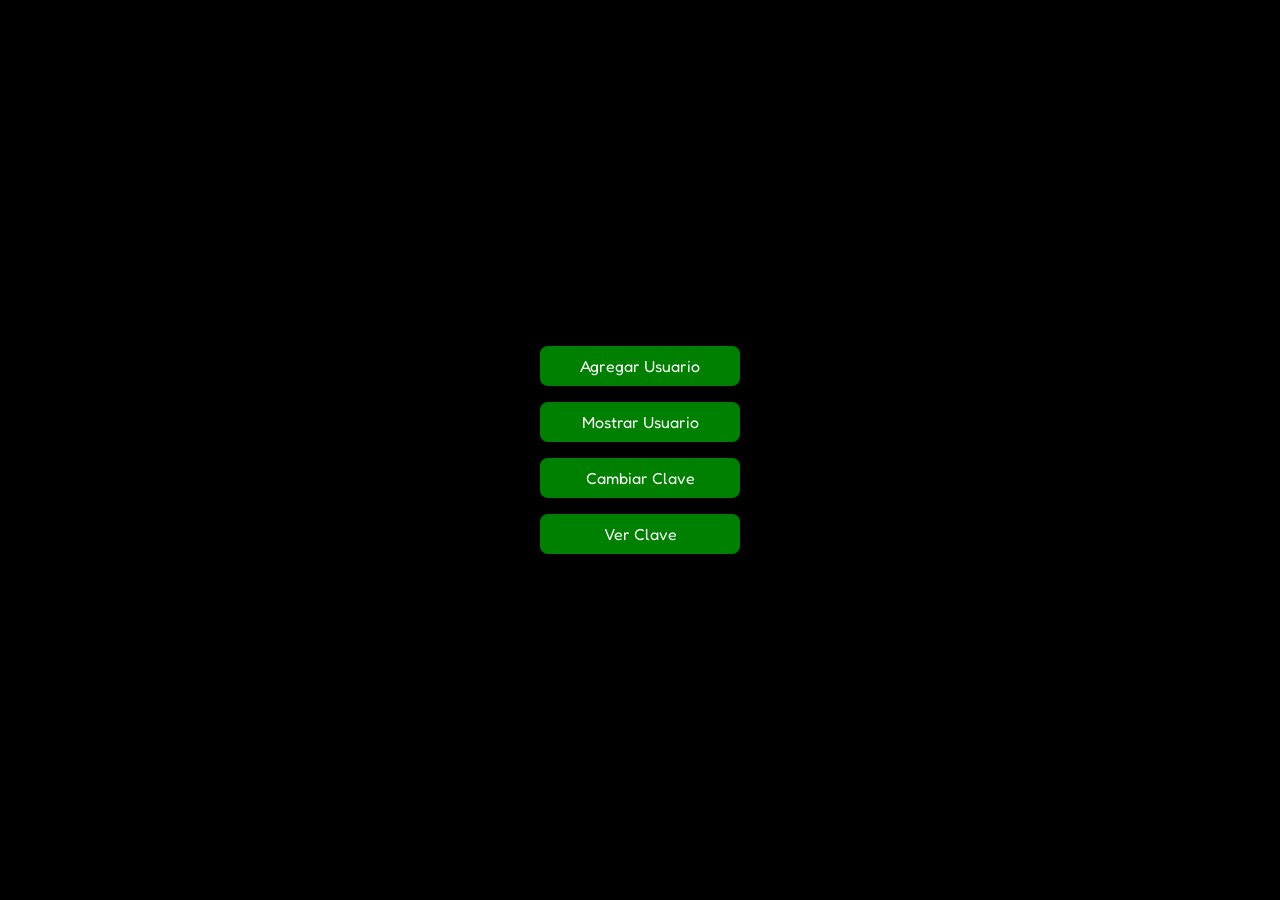
<file: index.html>
<!DOCTYPE html>
<html lang="en">
<head>
    <meta charset="UTF-8">
    <meta name="viewport" content="width=device-width, initial-scale=1.0">
    <title>Usuarios</title>
    <link rel="stylesheet" href="estilosUsuario.css">
    <link rel="preconnect" href="https://fonts.googleapis.com">
    <link rel="preconnect" href="https://fonts.gstatic.com" crossorigin>
    <link href="https://fonts.googleapis.com/css2?family=Fredoka+One&family=Nunito:wght@400;700&display=swap" rel="stylesheet">
</head>
<body>

    <div class="contenedorBotonesPrincipales">
    <button id="btn1">Agregar Usuario</button>
    <button id="btn2">Mostrar Usuario</button>
    <button id="btn3">Cambiar Clave</button>
    <button id="btn4">Ver Clave</button>
    </div>
    
    <div id="agregarUsuario" class="ocultar">
        <h2 id="textoAgregarUsuario">Agregar Usuario</h2>
        <input type="text" id="nombre" placeholder="Nombre">
        <input type="text" id="email" placeholder="Email">
        <input type="password" id="clave" placeholder="Clave">
        <button id="btn-agregar">Agregar</button>
    </div>

    <div id="cambiarclave">
        <h2>cambie su clave aqui</h2>
        <input type="text" id="correoABuscar" placeholder="ingrese su correo">
        <button id="correoIngresado">continuar</button>
    </div>

    <div id="claveNueva">
        <input type="password" id="claveNuevaIngresada" placeholder="ingrese contraseña nueva">
        <button id="contraseñaIngresada">guardar contraseña</button>
        </div>

    <div id="verClave">
        <input type="text" id="correoAVerificar" placeholder="ingrese su correo">
        <button id="paraVerClave">continuar</button>
    </div>

    <div class="contenedorResultado">
        <div id="barraDeBusquedad" class="ocultar">
        <input type="text" id="inputBarraBusquedad" placeholder="Buscar por nombre o correo">
    </div>
    <div id="resultado" class="ocultar"></div>
    </div>

    <img src="imagenesPaginaObjetoUsuario/teFallaNo.jpeg" id="teFalla" class="ocultar">
    <img src="imagenesPaginaObjetoUsuario/like.jpeg" id="like" class="ocultar">
    <img src="imagenesPaginaObjetoUsuario/osoOjosTapados.jpeg" id="oso" class="ocultar">
    <script src="objetoUsuario.js"></script>
</body>
</html>
</file>
<file: estilosUsuario.css>
.ocultar{
    display: none;
}

body {
    margin: 0;
    min-height: 100vh;
    background-color: black;
    font-family: 'Nunito', sans-serif;
    display: flex;
    justify-content: center;
    align-items: center;
}

#textoAgregarUsuario{
    color: white;
}

#barraDeBusquedad{
    margin-bottom: 12px;

}

.contenedorResultado{
    display: flex;
    flex-direction: column;
    align-items: center;
}

#resultado{
    color: white;
    border: 2px solid rgb(237, 233, 233);
    border-radius: 12px;
    padding: 20px 32px;
    min-width: 260px;
    min-height: 60px;
    background-color: transparent;
    font-size: 1rem;
    margin-left: 30px;
}

#resultado::-webkit-scrollbar{
    width: 8px;
}
 
#resultado::-webkit-scrollbar-track{
    background: transparent;
}
 
#resultado::-webkit-scrollbar-thumb{
    background-color: rgb(237, 233, 233);
    border-radius: 8px;
}

.contenedorBotonesPrincipales{
     display: flex;
     flex-direction: column; 
     align-items: center;   
     gap: 16px;      
}

button {
    padding: 10px 24px;
    font-family: 'Fredoka One', cursive;
    font-size: 1rem;
    border: none;
    border-radius: 8px;
    background-color: green;
    color: white;
    cursor: pointer;
    width: 200px;
}
 
button:hover {
    background-color: black;
}
 

#agregarUsuario,
#cambiarclave,
#claveNueva,
#verClave {

    flex-direction: column;
    align-items: center;
    gap: 45px;
}

input {
    display: block;
    gap: 12px;
    padding: 5px 12px;
    border-radius: 8px;
    border: none;
    font-family: 'Nunito', sans-serif;
    font-size: 1rem;
    width: 220px;
}

img{
    border-radius: 20px;
    border: 5px solid black;
    box-shadow: 5px 5px 8px gray;
    opacity: 0.9;
    width: 300px;
    height: 300px;
    object-fit: cover;

}
</file>
